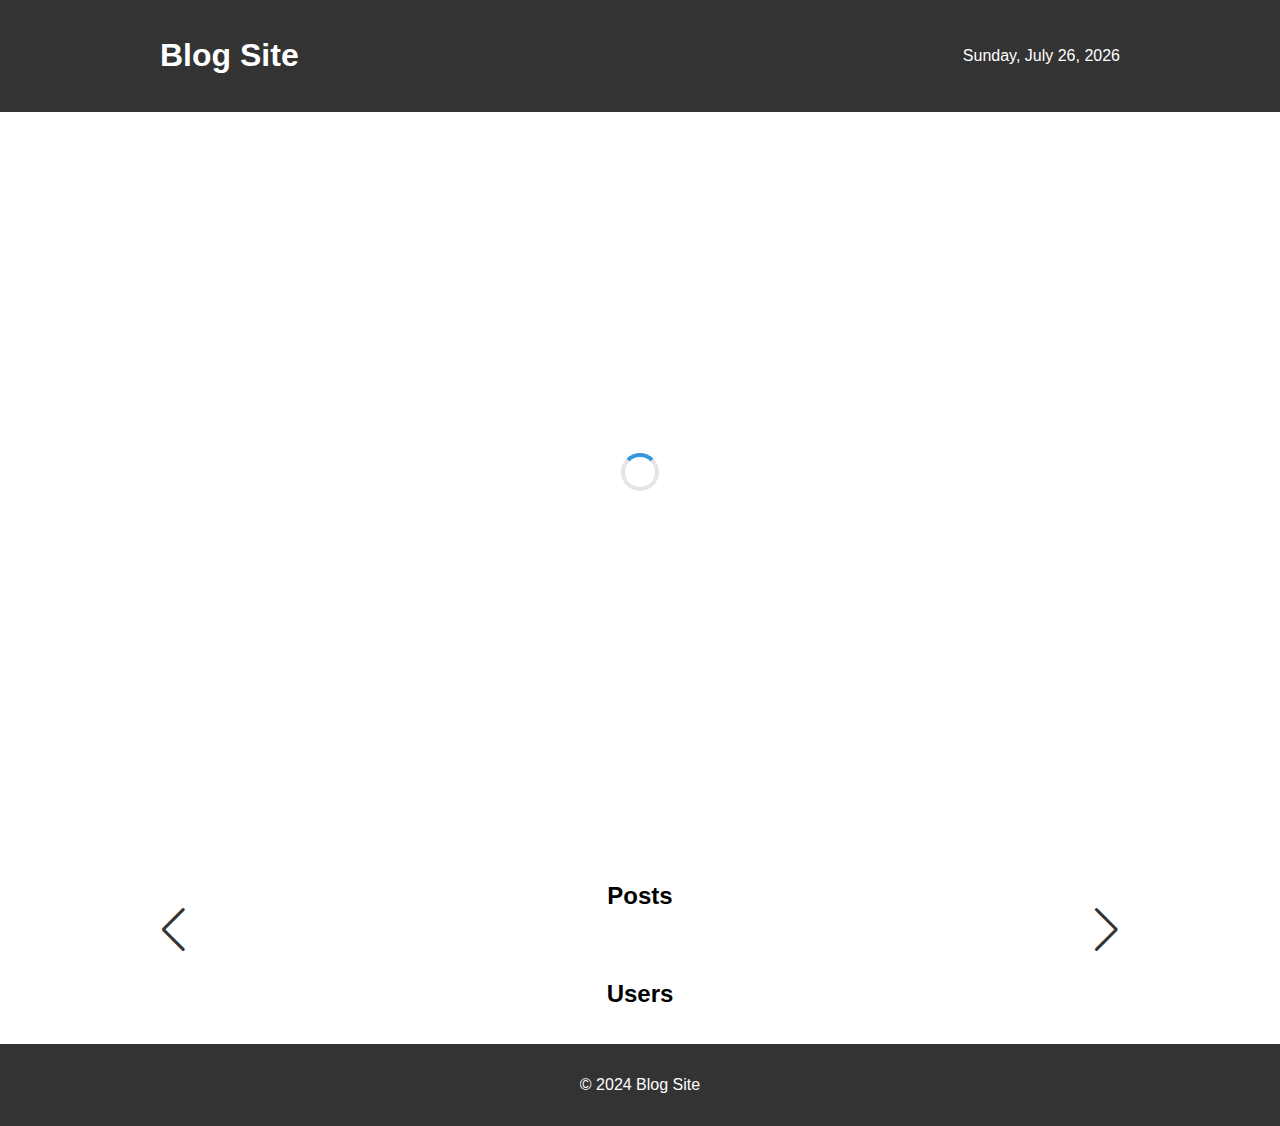
<file: index.html>
<!DOCTYPE html>
<html lang="en">
  <head>
    <meta charset="UTF-8" />
    <meta name="viewport" content="width=device-width, initial-scale=1.0" />
    <link
      rel="stylesheet"
      href="https://unpkg.com/swiper/swiper-bundle.min.css"
    />
    <link rel="stylesheet" href="style.css" />
  </head>
  <body>
    <header>
      <div>
        <h1>Blog Site</h1>
        <span id="current-date"></span>
      </div>
    </header>
    <main>
      <div class="loading" id="loading">
        <div class="spinner"></div>
      </div>

      <h2>Posts</h2>
      <div class="slider-container">
        <div class="swiper-container" id="slider">
          <div class="swiper-wrapper"></div>
          <div class="swiper-pagination"></div>
          <div class="swiper-button-next"></div>
          <div class="swiper-button-prev"></div>
        </div>
      </div>

      <h2>Users</h2>
      <ul class="user-list" id="userList"></ul>
    </main>

    <footer>
      <p>&copy; 2024 Blog Site</p>
    </footer>

    <script src="https://unpkg.com/swiper/swiper-bundle.min.js"></script>
    <script src="script.js"></script>
  </body>
</html>
</file>
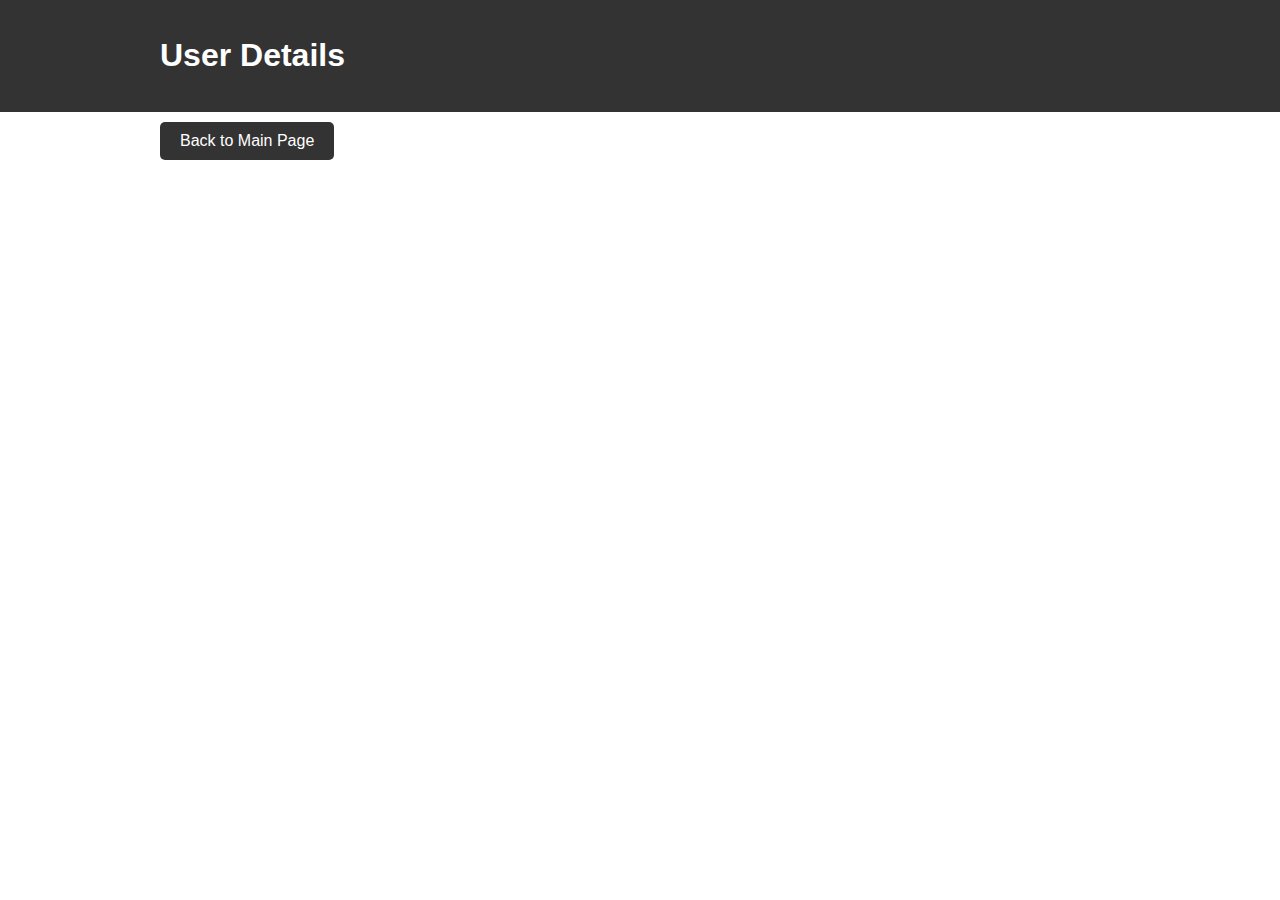
<file: user.html>
<!DOCTYPE html>
<html lang="en">
  <head>
    <meta charset="UTF-8" />
    <meta name="viewport" content="width=device-width, initial-scale=1.0" />
    <title>User Details</title>
    <style>
      body {
        font-family: Arial, sans-serif;
        margin: 0;
        padding: 0;
        box-sizing: border-box;
      }

      header {
        background-color: #333;
        color: white;
        padding: 1rem;
        text-align: center;
      }

      header div {
        max-width: 960px;
        margin: 0 auto;
        display: flex;
        justify-content: space-between;
      }

      header span {
        margin: auto 0;
      }

      main {
        max-width: 960px;
        margin: 0 auto;
      }

      h2 {
        color: #333;
      }

      p {
        color: #666;
      }

      .address {
        margin-top: 1rem;
      }

      .geo {
        margin-top: 0.5rem;
      }

      .company {
        margin-top: 1rem;
      }

      button {
        background-color: #333;
        color: #fff;
        padding: 10px 20px;
        border: none;
        border-radius: 5px;
        cursor: pointer;
        font-size: 16px;
        margin-top: 10px;
      }

      button:hover {
        background-color: #5d5d5d;
      }
    </style>
  </head>
  <body>
    <header>
      <div>
        <h1>User Details</h1>
        <span id="current-date"></span>
      </div>
    </header>

    <main>
      <div class="loading" id="loading">
        <div class="spinner"></div>
      </div>
      <div id="userDetails"></div>
      <button id="backButton">Back to Main Page</button>
    </main>

    <script>
      document.addEventListener("DOMContentLoaded", function () {
        const urlParams = new URLSearchParams(window.location.search);
        const userId = urlParams.get("id");
        const loading = document.getElementById("loading");

        loading.style.display = "flex";

        // Fetch user details
        fetch(`https://jsonplaceholder.typicode.com/users/${userId}`)
          .then((response) => response.json())
          .then((user) => {
            loading.style.display = "none";

            const userDetails = document.getElementById("userDetails");
            userDetails.innerHTML = `
                        <h3>${user.name}</h3>
                        <p>Username: ${user.username}</p>
                        <p>Email: ${user.email}</p>
                        <div class="address">
                            <p>Address: ${user.address.street}, ${user.address.suite}, ${user.address.city}, ${user.address.zipcode}</p>
                            <div class="geo">
                                <p>Geo: ${user.address.geo.lat}, ${user.address.geo.lng}</p>
                            </div>
                        </div>
                        <p>Phone: ${user.phone}</p>
                        <p>Website: ${user.website}</p>
                        <div class="company">
                            <p>Company: ${user.company.name}</p>
                            <p>Catch Phrase: ${user.company.catchPhrase}</p>
                            <p>Business: ${user.company.bs}</p>
                        </div>
                    `;
          });

        const backButton = document.getElementById("backButton");
        backButton.addEventListener("click", () => {
          window.location.href = "index.html";
        });
      });
    </script>
  </body>
</html>
</file>
<file: style.css>
body {
    font-family: Arial, sans-serif;
    margin: 0;
    padding: 0;
    box-sizing: border-box;
}

header {
    background-color: #333;
    color: white;
    padding: 1rem;
    text-align: center;
}

header div {
    max-width: 960px;
    margin: 0 auto;
    display: flex;
    justify-content: space-between;
}

header span {
    margin: auto 0;
}

h2 {
    text-align: center;
    margin-top: 50px;
}

main {
    max-width: 960px;
    margin: 0 auto;
}

.slider-container {
    position: relative;
}

.swiper-container {
    overflow: hidden;
    margin: auto 45px auto 45px;
}

.swiper-slide {
    margin-right: 1rem;
    border: 2px solid #ddd;
    border-radius: 10px;
    padding: 1rem;
    box-sizing: border-box;
    transition: box-shadow 0.3s ease-in-out;
}

:root {
    --swiper-theme-color: #333;
}

.swiper-slide div {
    height: 232px;
}

.swiper-horizontal>.swiper-pagination-bullets, .swiper-pagination-bullets.swiper-pagination-horizontal, .swiper-pagination-custom, .swiper-pagination-fraction {
    bottom: var(--swiper-pagination-bottom,-28px);
}


.swiper-button-prev {
    left: 0;
}

.swiper-button-next {
    right: 0;
}

.user-list {
    list-style: none;
    padding: 0;
    display: flex;
    flex-wrap: wrap;
    justify-content: space-between;
}

.user {
    height: 243px;
    width: 29%;
    border: 2px solid #e4e4e4;
    border-radius: 20px;
    margin-bottom: 1rem;
    padding: 10px;
    cursor: pointer;
}

.user:hover {
    box-shadow: 0 20px 35px rgba(0,0,0,.1);
    -webkit-transform: translateY(-5px);
    transform: translateY(-5px);
}

.user > * {
    text-align: center;
    font-size: 22px;
    margin: 15px auto 0 auto;
}

.user img {
    display: block;
    margin: 0 auto;
}

footer {
    background-color: #333;
    color: white;
    padding: 1rem;
    text-align: center;
    bottom: 0;
}

.loading {
    display: flex;
    justify-content: center;
    align-items: center;
    height: 80vh;
}

.spinner {
    border: 4px solid rgba(0, 0, 0, 0.1);
    border-top: 4px solid #3498db;
    border-radius: 50%;
    width: 30px;
    height: 30px;
    animation: spin 1s linear infinite;
}

@keyframes spin {
    0% { transform: rotate(0deg); }
    100% { transform: rotate(360deg); }
}
</file>
